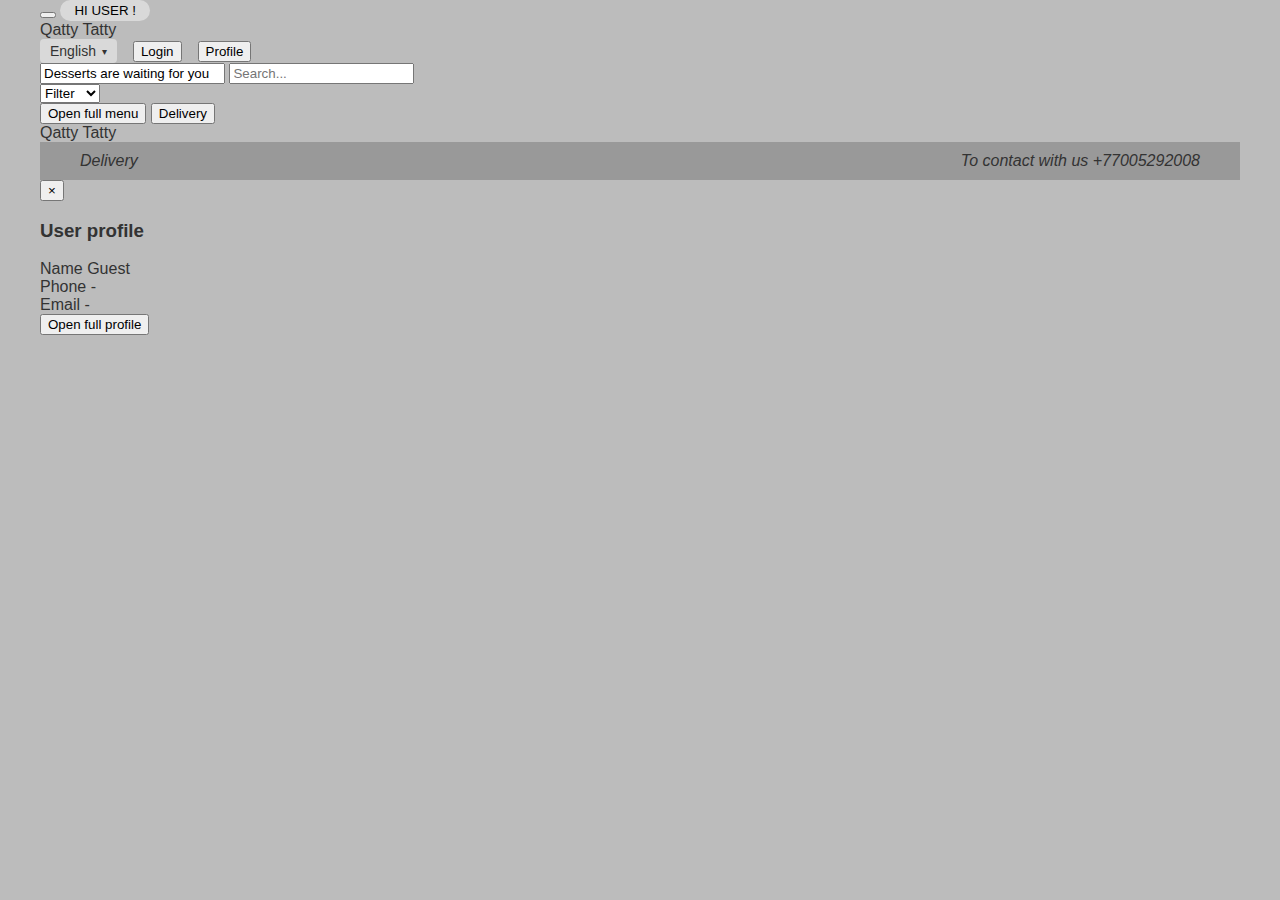
<file: index.html>
<!DOCTYPE html>
<html lang="en">
<head>
  <meta charset="UTF-8" />
  <title>Qatty Tatty – Home</title>
  <!-- Подключаем общий файл стилей -->
  <link rel="stylesheet" href="style.css" />
</head>
<!-- data-page нужен, чтобы JS понял, какую инициализацию запускать -->
<body data-page="main">
  <!-- Основная "карточка" приложения на фоне градиента -->
  <div class="app-shell">
    <!-- Верхняя панель навигации -->
    <header class="top-bar">
      <div class="top-left">
        <!-- Переключатель темы (светлая/тёмная) -->
        <button class="theme-toggle" type="button" aria-label="Toggle theme">
          <span class="toggle-circle"></span>
        </button>
        <!-- Пилюля с приветствием пользователя -->
        <button class="user-pill" type="button">
          HI USER !
        </button>
      </div>

      <!-- Логотип по центру. По клику ведёт на главную -->
      <div class="top-center">
        <span class="logo-main">Qatty Tatty</span>
      </div>

      <div class="top-right">
        <!-- Пока язык "фиктивный", чисто для UI -->
        <div class="lang-select">
          <span>English</span>
          <span class="lang-arrow">▾</span>
        </div>
        <!-- Ссылка на логин -->
        <button class="top-link" type="button" onclick="location.href='login.html'">
          Login
        </button>
        <!-- Кнопка открытия боковой панели профиля -->
        <button class="top-link" type="button" id="profile-button">
          Profile
        </button>
      </div>
    </header>

    <!-- Верхние поля: слоган и строка поиска -->
    <section class="top-inputs">
      <!-- Слоган – просто read-only поле, чтобы не нажимать случайно -->
      <input
        type="text"
        class="tagline-input"
        value="Desserts are waiting for you"
        readonly
        aria-label="Tagline"
      />
      <!-- Поиск по названию десерта -->
      <input
        type="text"
        class="search-input"
        id="search-input"
        placeholder="Search..."
        aria-label="Search pancakes"
      />
    </section>

    <!-- Строка с фильтром и кнопками "Open full menu" / "Delivery" -->
    <section class="filters-row">
      <!-- ВАЖНО: расположение не меняем, только стилизуем -->
      <select class="filter-select" id="filter-select" aria-label="Filter by category">
        <option value="all">Filter</option>
        <option value="Sweet">Sweet</option>
        <option value="Salty">Salty</option>
        <option value="Vegan">Vegan</option>
      </select>

      <div class="filters-actions">
        <button
          class="filter-menu-btn"
          type="button"
          onclick="location.href='menu.html'">
          Open full menu
        </button>
        <button
          class="filter-menu-btn"
          type="button"
          onclick="location.href='delivery.html'">
          Delivery
        </button>
      </div>
    </section>

    <!-- Информация о количестве найденных позиций -->
    <div id="results-info" class="results-info"></div>

    <!-- Сетка карточек десертов -->
    <section class="cards-grid" id="cards-grid"></section>

    <!-- Нижняя панель с логотипом и контактами -->
    <div class="bottom-wrapper">
      <section class="bottom-logo">
        <span class="logo-main">Qatty Tatty</span>
      </section>

      <footer class="bottom-bar">
        <span
          class="about-link"
          onclick="location.href='delivery.html'">
          Delivery
        </span>
        <span class="contact-text">
          To contact with us  +77005292008
        </span>
      </footer>
    </div>

    <!-- Боковая панель профиля, открывается по кнопке Profile -->
    <aside class="profile-panel" id="profile-panel" aria-label="User profile panel">
      <button
        class="close-profile"
        id="close-profile"
        type="button"
        aria-label="Close profile panel">
        ×
      </button>
      <h3>User profile</h3>
      <div class="profile-row">
        <span class="profile-label">Name</span>
        <span class="profile-value" id="profile-name">Guest</span>
      </div>
      <div class="profile-row">
        <span class="profile-label">Phone</span>
        <span class="profile-value" id="profile-phone">-</span>
      </div>
      <div class="profile-row">
        <span class="profile-label">Email</span>
        <span class="profile-value" id="profile-email">-</span>
      </div>
      <button
        class="primary-profile-btn"
        type="button"
        onclick="location.href='profile.html'">
        Open full profile
      </button>
    </aside>
  </div>

  <!-- Подключаем общий JS-файл -->
  <script src="script.js"></script>
</body>
</html>
</file>
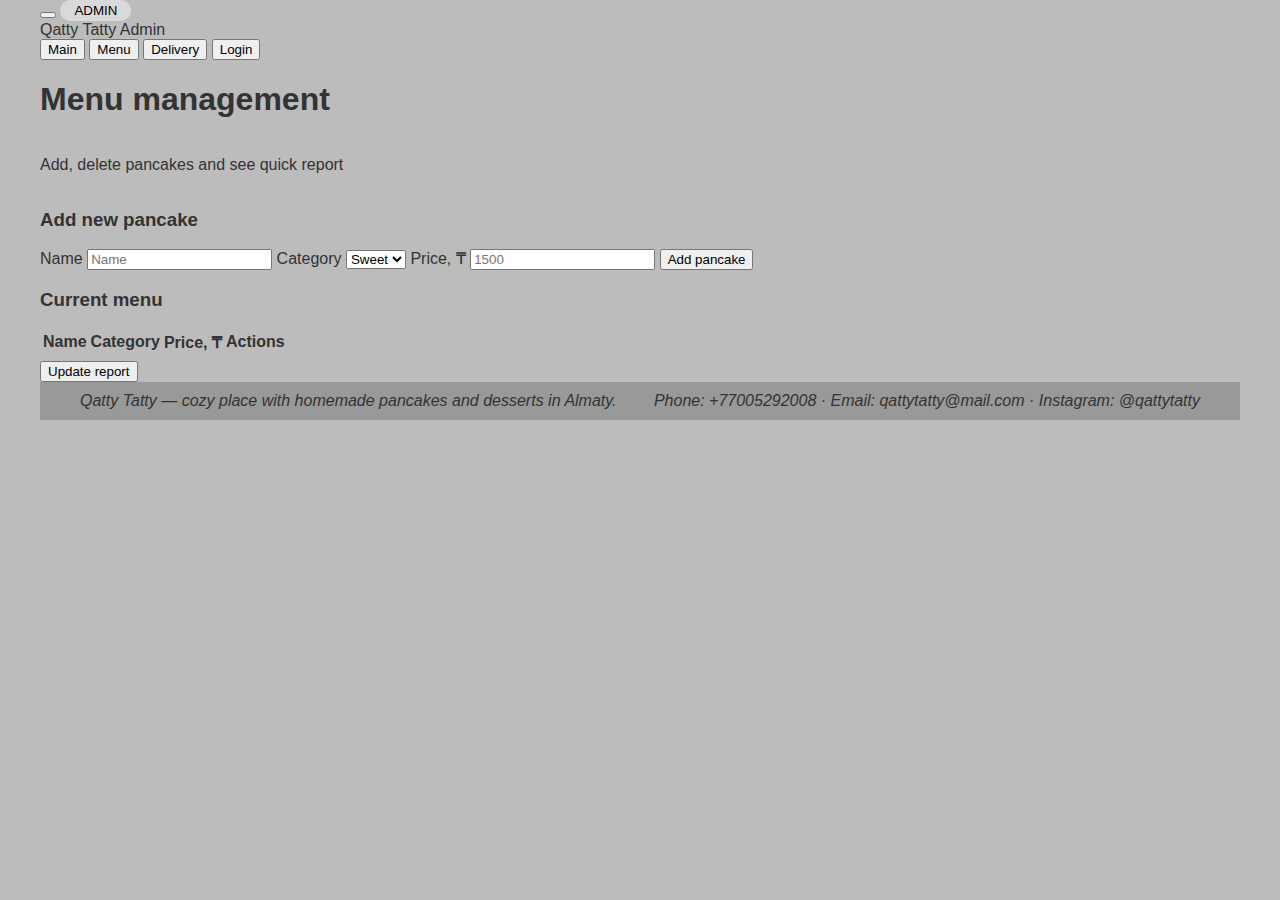
<file: admin.html>
<!DOCTYPE html>
<html lang="en">
<head>
  <meta charset="UTF-8" />
  <title>Qatty Tatty – Admin</title>
  <link rel="stylesheet" href="style.css" />
</head>
<body data-page="admin">
  <div class="app-shell">
    <header class="top-bar">
      <div class="top-left">
        <button class="theme-toggle" type="button" aria-label="Toggle theme">
          <span class="toggle-circle"></span>
        </button>
        <button class="user-pill" type="button">
          ADMIN
        </button>
      </div>

      <div class="top-center">
        <span class="logo-main">Qatty Tatty Admin</span>
      </div>

      <div class="top-right">
        <nav class="main-nav">
          <button class="top-link" type="button" onclick="location.href='index.html'">Main</button>
          <button class="top-link" type="button" onclick="location.href='menu.html'">Menu</button>
          <button class="top-link" type="button" onclick="location.href='delivery.html'">Delivery</button>
          <button class="top-link active" type="button" onclick="location.href='login.html'">Login</button>
        </nav>
      </div>
    </header>

    <h1 class="page-title">Menu management</h1>
    <p class="page-subtitle">Add, delete pancakes and see quick report</p>

    <main class="admin-layout">
      <section class="admin-section">
        <h3 class="admin-section-title">Add new pancake</h3>
        <div class="form">
          <label>
            Name
            <input type="text" id="admin-name" placeholder="Name" />
          </label>
          <label>
            Category
            <select id="admin-category">
              <option value="Sweet">Sweet</option>
              <option value="Salty">Salty</option>
              <option value="Vegan">Vegan</option>
            </select>
          </label>
          <label>
            Price, ₸
            <input type="number" id="admin-price" placeholder="1500" />
          </label>
          <button id="admin-add" class="primary-btn" type="button">
            Add pancake
          </button>
        </div>
      </section>

      <section class="admin-section">
        <h3 class="admin-section-title">Current menu</h3>
        <table class="admin-table">
          <thead>
            <tr>
              <th>Name</th>
              <th>Category</th>
              <th>Price, ₸</th>
              <th>Actions</th>
            </tr>
          </thead>
          <tbody id="admin-menu-body"></tbody>
        </table>
        <div class="button-row" style="margin-top:6px;">
          <button id="admin-report" class="secondary-btn" type="button">
            Update report
          </button>
        </div>
        <div id="report-box" class="report-box"></div>
      </section>
    </main>

    <div class="bottom-wrapper">
      <footer class="bottom-bar">
        <div class="about-text">
          Qatty Tatty — cozy place with homemade pancakes and desserts in Almaty.
        </div>
        <div class="contact-text">
          Phone: +77005292008 · Email: qattytatty@mail.com · Instagram: @qattytatty
        </div>
      </footer>
    </div>
  </div>

  <script src="script.js"></script>
</body>
</html>
</file>
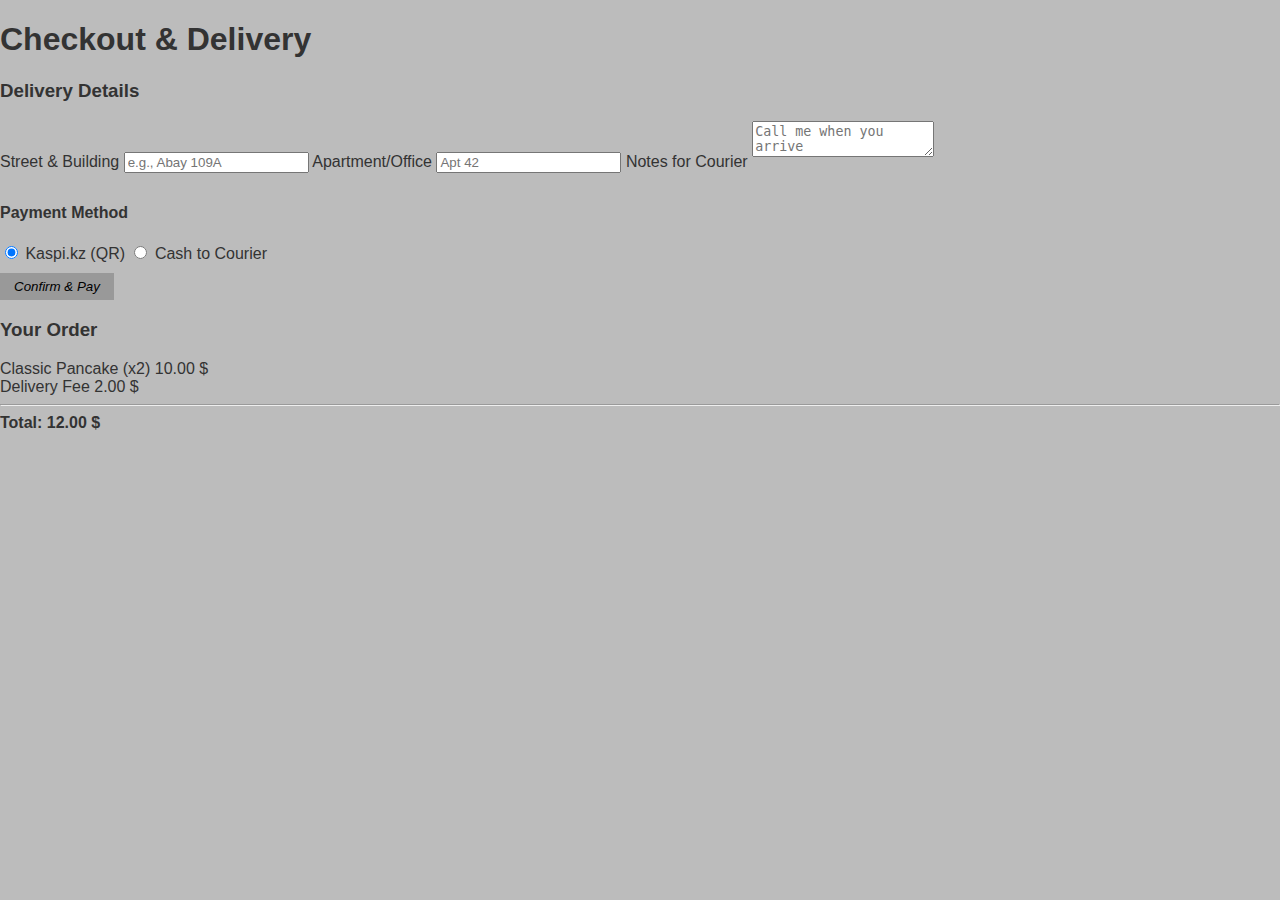
<file: delivery.html>
<!DOCTYPE html>
<html lang="ru">
<head>
    <meta charset="UTF-8">
    <title>Qatty Tatty - Доставка</title>
    <link rel="stylesheet" href="style.css">
</head>
<body>
    <div class="delivery-container">
        <header class="simple-header">
            <h1>Checkout & Delivery</h1>
        </header>

        <div class="delivery-layout">
            <section class="delivery-form">
                <h3>Delivery Details</h3>
                <form>
                    <label>Street & Building</label>
                    <input type="text" class="input-field" placeholder="e.g., Abay 109A" required>
                    
                    <label>Apartment/Office</label>
                    <input type="text" class="input-field" placeholder="Apt 42">
                    
                    <label>Notes for Courier</label>
                    <textarea class="input-field" placeholder="Call me when you arrive"></textarea>
                    
                    <div class="payment-methods">
                        <h4>Payment Method</h4>
                        <label><input type="radio" name="pay" checked> Kaspi.kz (QR)</label> <label><input type="radio" name="pay"> Cash to Courier</label>
                    </div>

                    <button type="submit" class="btn-main">Confirm & Pay</button>
                </form>
            </section>

            <aside class="order-summary">
                <h3>Your Order</h3>
                <div class="summary-item">
                    <span>Classic Pancake (x2)</span>
                    <span>10.00 $</span>
                </div>
                <div class="summary-item">
                    <span>Delivery Fee</span>
                    <span>2.00 $</span>
                </div>
                <hr>
                <div class="total">
                    <strong>Total:</strong>
                    <strong>12.00 $</strong>
                </div>
            </aside>
        </div>
    </div>
</body>
</html>
</file>
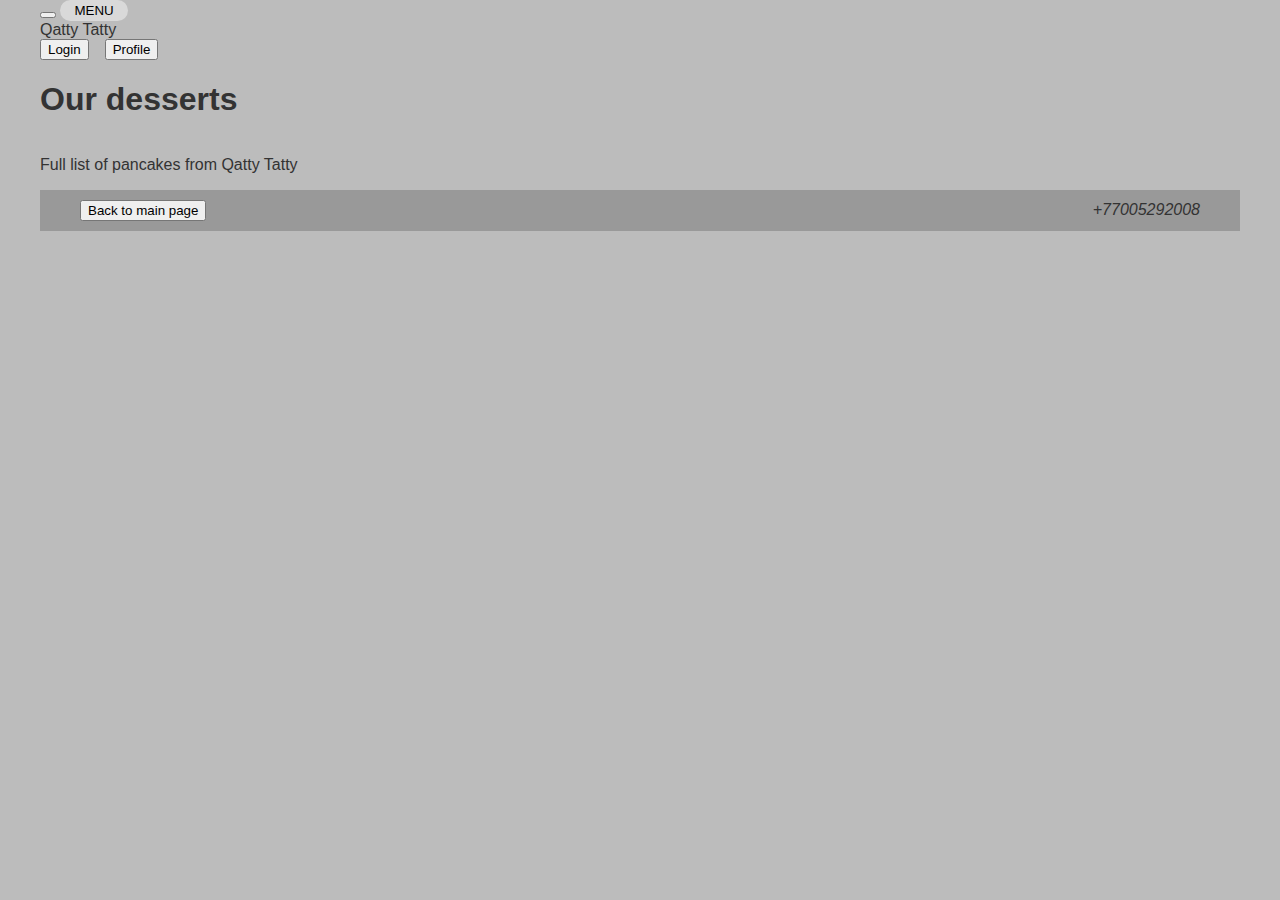
<file: menu.html>
<!DOCTYPE html>
<html lang="en">
<head>
  <meta charset="UTF-8" />
  <title>Qatty Tatty – Menu</title>
  <link rel="stylesheet" href="style.css" />
</head>
<body data-page="menu">
  <div class="app-shell">
    <!-- Общий хедер: оставляем структуру такой же, как на других страницах -->
    <header class="top-bar">
      <div class="top-left">
        <button class="theme-toggle" type="button" aria-label="Toggle theme">
          <span class="toggle-circle"></span>
        </button>
        <button class="user-pill" type="button">
          MENU
        </button>
      </div>

      <div class="top-center">
        <span class="logo-main">Qatty Tatty</span>
      </div>

      <div class="top-right">
        <button
          class="top-link"
          type="button"
          onclick="location.href='login.html'">
          Login
        </button>
        <button
          class="top-link"
          type="button"
          onclick="location.href='profile.html'">
          Profile
        </button>
      </div>
    </header>

    <!-- Заголовок и подпись страницы -->
    <h1 class="page-title">Our desserts</h1>
    <p class="page-subtitle">Full list of pancakes from Qatty Tatty</p>

    <!-- Сетка всех карточек меню -->
    <section class="cards-grid" id="cards-grid"></section>

    <!-- Нижняя панель с возвратом на главную -->
    <div class="bottom-wrapper">
      <footer class="bottom-bar">
        <button
          class="about-link"
          type="button"
          onclick="location.href='index.html'">
          Back to main page
        </button>
        <span class="contact-text">+77005292008</span>
      </footer>
    </div>
  </div>

  <script src="script.js"></script>
</body>
</html>
</file>
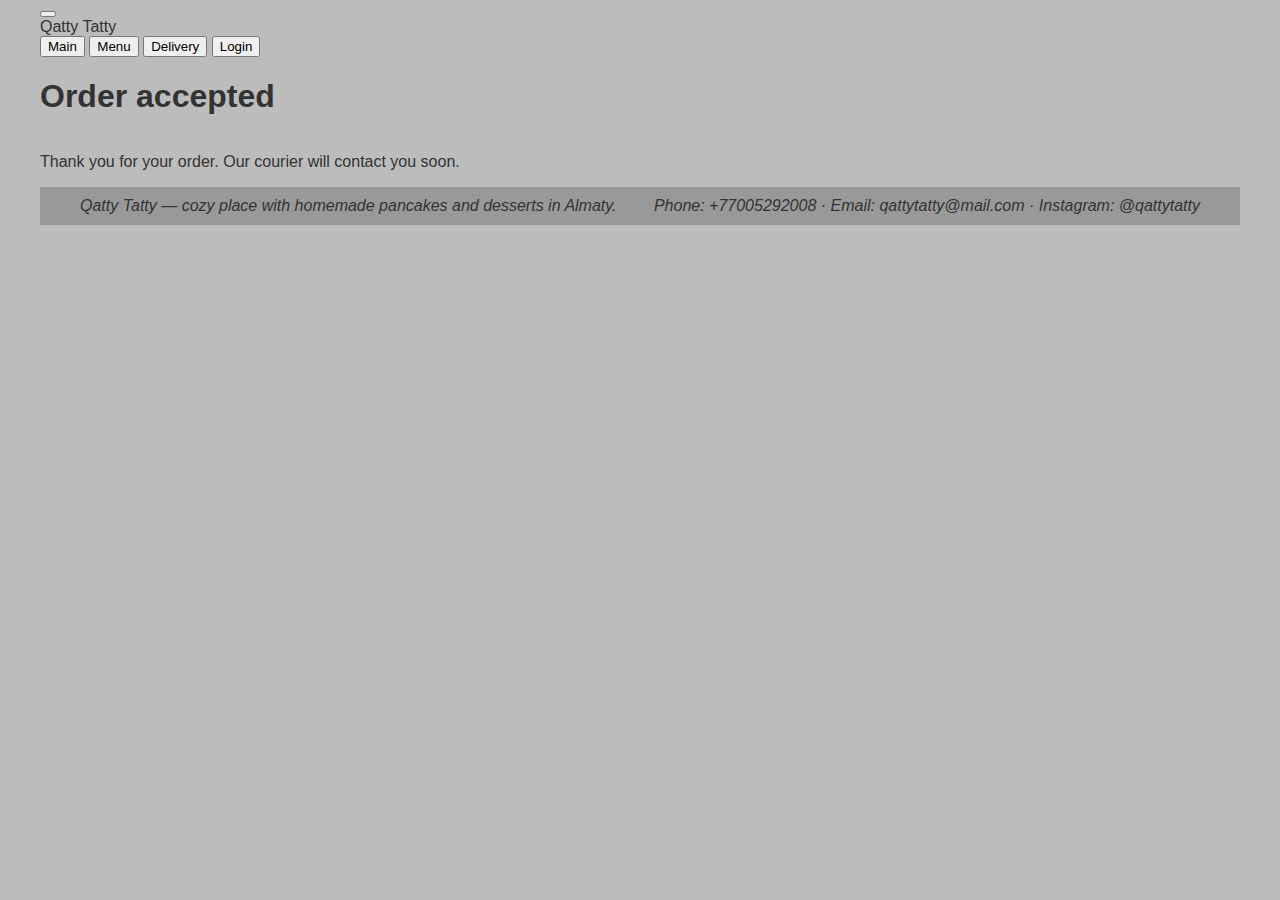
<file: order.html>
<!DOCTYPE html>
<html lang="en">
<head>
  <meta charset="UTF-8" />
  <title>Qatty Tatty – Order</title>
  <link rel="stylesheet" href="style.css" />
</head>
<body data-page="order">
  <div class="app-shell">
    <header class="top-bar">
      <div class="top-left">
        <button class="theme-toggle" type="button" aria-label="Toggle theme">
          <span class="toggle-circle"></span>
        </button>
      </div>
      <div class="top-center">
        <span class="logo-main">Qatty Tatty</span>
      </div>
      <div class="top-right">
        <nav class="main-nav">
          <button class="top-link" type="button" onclick="location.href='index.html'">Main</button>
          <button class="top-link" type="button" onclick="location.href='menu.html'">Menu</button>
          <button class="top-link" type="button" onclick="location.href='delivery.html'">Delivery</button>
          <button class="top-link" type="button" onclick="location.href='login.html'">Login</button>
        </nav>
      </div>
    </header>

    <h1 class="page-title">Order accepted</h1>
    <p class="page-subtitle">
      Thank you for your order. Our courier will contact you soon.
    </p>

    <div class="bottom-wrapper">
      <footer class="bottom-bar">
        <div class="about-text">
          Qatty Tatty — cozy place with homemade pancakes and desserts in Almaty.
        </div>
        <div class="contact-text">
          Phone: +77005292008 · Email: qattytatty@mail.com · Instagram: @qattytatty
        </div>
      </footer>
    </div>
  </div>

  <script src="script.js"></script>
</body>
</html>
</file>
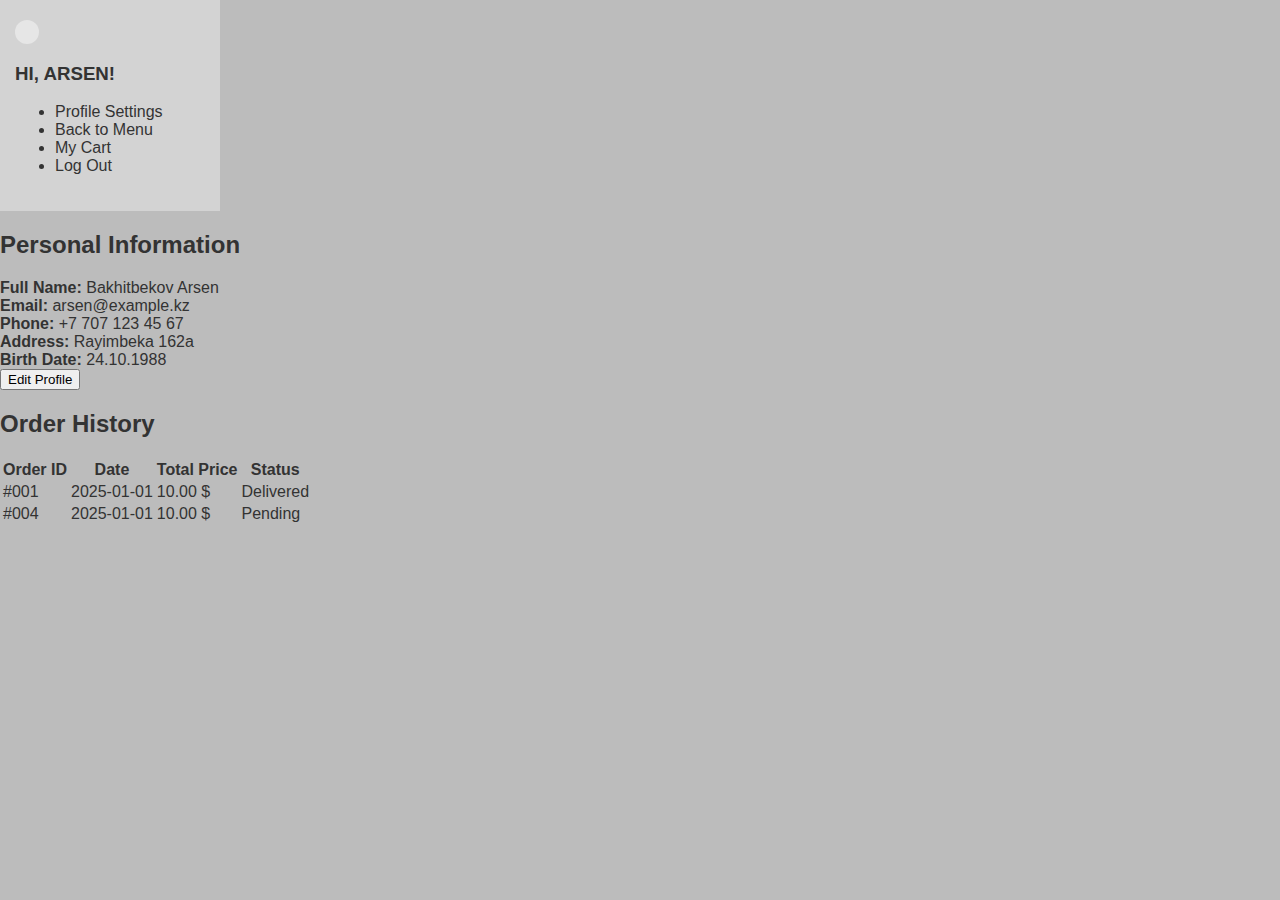
<file: profile.html>
<!DOCTYPE html>
<html lang="ru">
<head>
    <meta charset="UTF-8">
    <title>Qatty Tatty - Мой Профиль</title>
    <link rel="stylesheet" href="style.css">
</head>
<body>
    <div class="app-container">
        <aside class="sidebar">
            <div class="user-info">
                <div class="avatar-circle"></div>
                <h3>HI, ARSEN!</h3>
            </div>
            <nav class="side-nav">
                <ul>
                    <li class="active">Profile Settings</li>
                    <li onclick="location.href='menu.html'">Back to Menu</li>
                    <li>My Cart</li>
                    <li>Log Out</li>
                </ul>
            </nav>
        </aside>

        <main class="main-content">
            <section class="profile-card">
                <h2>Personal Information</h2>
                <div class="info-grid">
                    <div class="info-item"><strong>Full Name:</strong> <span>Bakhitbekov Arsen</span></div>
                    <div class="info-item"><strong>Email:</strong> <span>arsen@example.kz</span></div>
                    <div class="info-item"><strong>Phone:</strong> <span>+7 707 123 45 67</span></div>
                    <div class="info-item"><strong>Address:</strong> <span>Rayimbeka 162a</span></div> <div class="info-item"><strong>Birth Date:</strong> <span>24.10.1988</span></div>
                </div>
                <button class="btn-secondary">Edit Profile</button>
            </section>

            <section class="order-history">
                <h2>Order History</h2>
                <table class="data-table">
                    <thead>
                        <tr>
                            <th>Order ID</th>
                            <th>Date</th>
                            <th>Total Price</th>
                            <th>Status</th>
                        </tr>
                    </thead>
                    <tbody>
                        <tr>
                            <td>#001</td>
                            <td>2025-01-01</td>
                            <td>10.00 $</td>
                            <td><span class="status-badge delivered">Delivered</span></td>
                        </tr>
                        <tr>
                            <td>#004</td>
                            <td>2025-01-01</td>
                            <td>10.00 $</td>
                            <td><span class="status-badge pending">Pending</span></td>
                        </tr>
                    </tbody>
                </table>
            </section>
        </main>
    </div>
</body>
</html>
</file>
<file: style.css>
* {
    box-sizing: border-box;
}

body {
    margin: 0;
    font-family: Arial, sans-serif;
    background-color: #bcbcbc;
    color: #333;
}

.app-shell {
    max-width: 1200px;
    margin: 0 auto;
    min-height: 100vh;
    display: flex;
    flex-direction: column;
}

/* ===== Верхняя панель ===== */

.top-nav,
.top-nav-simple {
    background-color: #999;
    padding: 10px 40px;
    display: flex;
    align-items: center;
    justify-content: space-between;
    font-style: italic;
}

.top-nav-simple {
    justify-content: space-between;
}

.logo-mid {
    font-family: "Times New Roman", serif;
    font-size: 24px;
}

.top-right {
    display: flex;
    align-items: center;
    gap: 16px;
}

.lang-select {
    background: #d9d9d9;
    padding: 4px 10px;
    border-radius: 4px;
    font-size: 14px;
    display: inline-flex;
    align-items: center;
    gap: 6px;
}

.lang-arrow {
    font-size: 10px;
}

.search-small input {
    height: 24px;
    border: none;
    padding: 3px 8px;
    background: #e6e6e6;
}

/* Кнопка HI ARSEN */

.user-pill {
    border: none;
    background: #d9d9d9;
    padding: 3px 14px;
    border-radius: 999px;
    display: inline-flex;
    align-items: center;
    gap: 8px;
    cursor: pointer;
}

.user-pill-text {
    font-size: 14px;
    font-style: italic;
}

.avatar-circle {
    width: 24px;
    height: 24px;
    border-radius: 50%;
    background: #e6e6e6;
}

/* ===== Низ ===== */

.bottom-bar {
    background-color: #999;
    padding: 10px 40px;
    display: flex;
    justify-content: space-between;
    align-items: center;
    font-style: italic;
    margin-top: auto;
}

/* ===== Общие зоны контента ===== */

.main-area {
    background: #d9d9d9;
    padding: 20px 40px 40px;
}

/* Лого внизу */

.footer-logo {
    font-family: "Times New Roman", serif;
    font-size: 40px;
    text-align: center;
    margin-top: 40px;
}

/* ===== Фильтр + поиск ===== */

.filter-bar {
    background: #c7c7c7;
    padding: 8px 16px;
    display: flex;
    align-items: center;
    justify-content: space-between;
    font-style: italic;
}

.filter-label {
    font-size: 14px;
}

.filter-controls {
    display: flex;
    gap: 10px;
    align-items: center;
}

.filter-controls select,
.filter-controls input {
    height: 26px;
    border: none;
    padding: 3px 8px;
    background: #e6e6e6;
}

/* ===== Сетка панкейков ===== */

.pancake-grid {
    margin-top: 40px;
    display: grid;
    grid-template-columns: repeat(3, 1fr);
    gap: 30px;
}

.pancake-card {
    background: #f5f5f5;
    padding: 14px;
    border-radius: 4px;
    text-align: center;
}

.pancake-card img {
    width: 100%;
    max-width: 160px;
}

.pancake-name {
    margin-bottom: 8px;
    font-weight: bold;
}

/* ===== Макет с сайдбаром ===== */

.layout-with-sidebar {
    display: flex;
    flex: 1;
}

.sidebar {
    width: 220px;
    background: #d3d3d3;
    padding: 20px 15px;
}

.sidebar-user {
    text-align: center;
    margin-bottom: 20px;
}

.big-avatar {
    width: 70px;
    height: 70px;
    margin: 0 auto 10px;
    border-radius: 50%;
    background: #e6e6e6;
}

.sidebar-name {
    font-weight: bold;
    font-style: italic;
}

.sidebar-nav ul {
    list-style: none;
    padding: 0;
    margin: 0;
}

.sidebar-nav li {
    padding: 6px 0;
    cursor: pointer;
    font-size: 14px;
}

.sidebar-nav li:hover {
    text-decoration: underline;
}

.sidebar-footer {
    margin-top: 30px;
    text-align: center;
}

.help-link {
    background: none;
    border: none;
    text-decoration: underline;
    cursor: pointer;
    font-style: italic;
}

.main-area-with-sidebar {
    flex: 1;
}

/* ===== Админка ===== */

.admin-main {
    background: #d9d9d9;
}

.admin-title {
    background: #c0c0c0;
    padding: 10px;
    text-align: center;
    margin: 0;
    margin-bottom: 30px;
    font-style: italic;
}

.admin-grid {
    display: grid;
    grid-template-columns: repeat(3, 1fr);
    gap: 20px;
    margin-bottom: 30px;
}

.admin-card {
    background: #eaeaea;
    padding: 20px;
    border-radius: 4px;
    font-size: 14px;
}

.admin-report {
    background: #eaeaea;
    padding: 20px;
    border-radius: 4px;
    width: 60%;
    margin: 0 auto;
    text-align: left;
}

/* Кнопки */

.btn-main {
    margin-top: 10px;
    padding: 6px 14px;
    border: none;
    background: #999;
    color: #000;
    cursor: pointer;
    font-style: italic;
}

.btn-danger {
    background: #c96;
}

/* ===== Авторизация / регистрация ===== */

.auth-main {
    background: #d9d9d9;
    padding: 40px;
    display: flex;
    gap: 60px;
    align-items: center;
    justify-content: center;
}

.auth-left {
    text-align: center;
}

.auth-pancake {
    max-width: 260px;
    display: block;
    margin: 0 auto 20px;
}

.logo-big {
    font-family: "Times New Roman", serif;
    font-size: 48px;
}

.auth-right {
    width: 320px;
}

.auth-title {
    margin-top: 0;
}

.auth-form {
    margin-top: 10px;
}

.input-field {
    margin-bottom: 10px;
}

.input-field label {
    display: block;
    font-size: 14px;
    margin-bottom: 2px;
}

.input-field input {
    width: 100%;
    height: 26px;
    border: none;
    padding: 3px 8px;
    background: #e6e6e6;
}

.login-prompt {
    font-size: 13px;
    margin: 10px 0 14px;
}

.link-inline {
    color: inherit;
    text-decoration: underline;
}

.auth-submit {
    margin-top: 8px;
}

/* Небольшая адаптивность */

@media (max-width: 900px) {
    .pancake-grid {
        grid-template-columns: repeat(2, 1fr);
    }
}

@media (max-width: 700px) {
    .pancake-grid {
        grid-template-columns: 1fr;
    }

    .auth-main {
        flex-direction: column;
    }

    .layout-with-sidebar {
        flex-direction: column;
    }

    .sidebar {
        width: 100%;
        display: flex;
        flex-direction: column;
        align-items: center;
    }

    .main-area-with-sidebar {
        width: 100%;
    }
}


.auth-buttons {
    display: flex;
    gap: 8px;
}

.auth-btn {
    height: 26px;
    padding: 0 10px;
    border: none;
    background: #d9d9d9;
    cursor: pointer;
    font-size: 13px;
    font-style: italic;
}

.auth-btn:hover {
    background: #cfcfcf;
}
</file>
